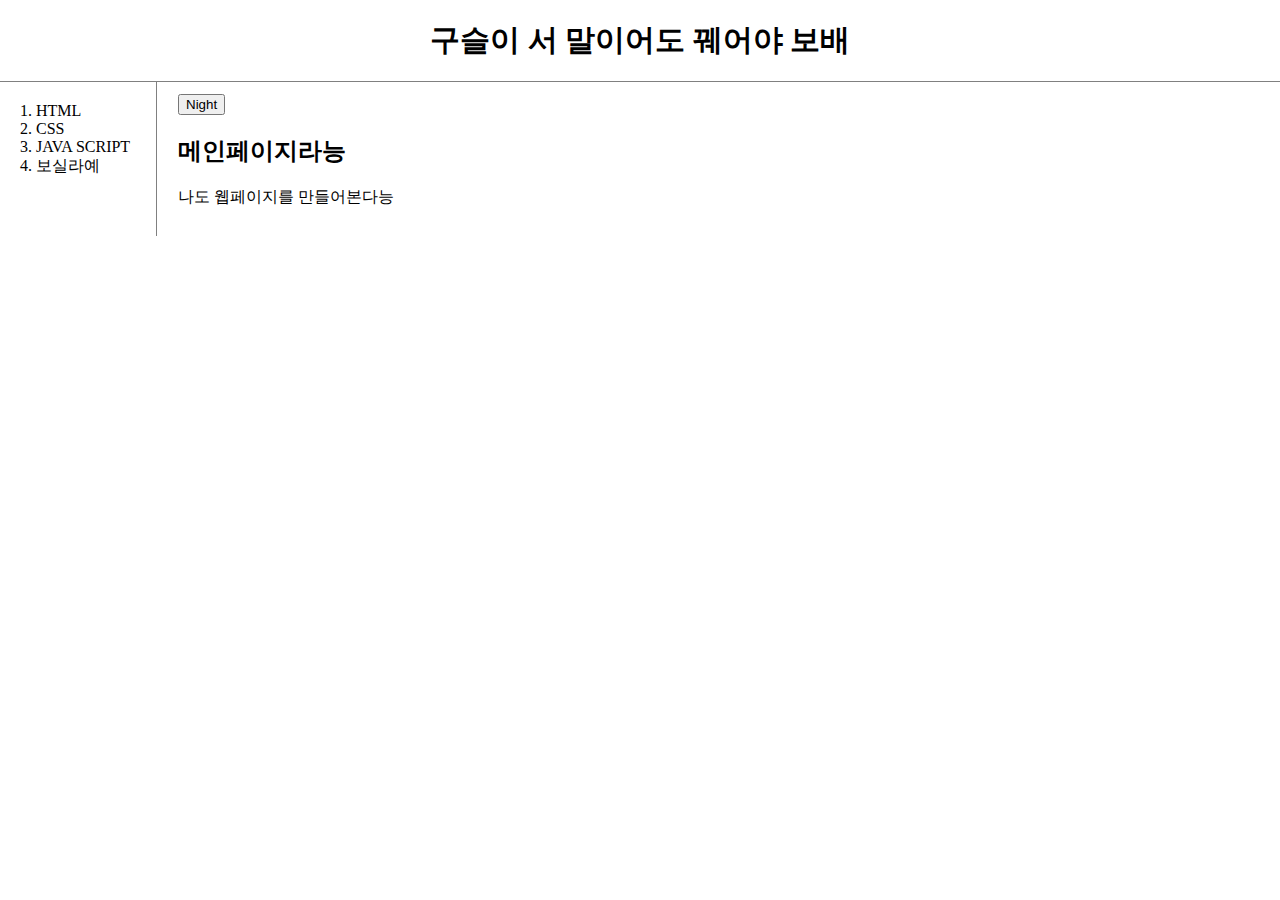
<file: index.html>
<!DOCTYPE html>
<html>
    <head>
        <title>구슬이 서 말이어도 꿰어야 보배</title>
        <meta charset="utf-8">
        <link rel="stylesheet" href="style.css">
        <script src="https://ajax.googleapis.com/ajax/libs/jquery/3.6.0/jquery.min.js"></script>
        <script src="colors.js"></script>
    </head>

    <body>
       <a href="index.html"> <h1>구슬이 서 말이어도 꿰어야 보배</h1></a>
       <div id="grid">
            <ol>
                <li><a href="1.html">HTML</li></a>
                <li><a href="2.html">CSS</li></a>
                <li><a href="3.html">JAVA SCRIPT</li></a>
                <li><a href="테스뜨.html">보실라예</li></a>
            </ol>
            <div id="article">
                <input type="button" value="Night" onclick="
                nightdayhandler(this)
                ">
                <h2>메인페이지라능</h2>
                <p>나도 웹페이지를 만들어본다능</p>
            </div>
        </div>
    </body>


</html>
</file>
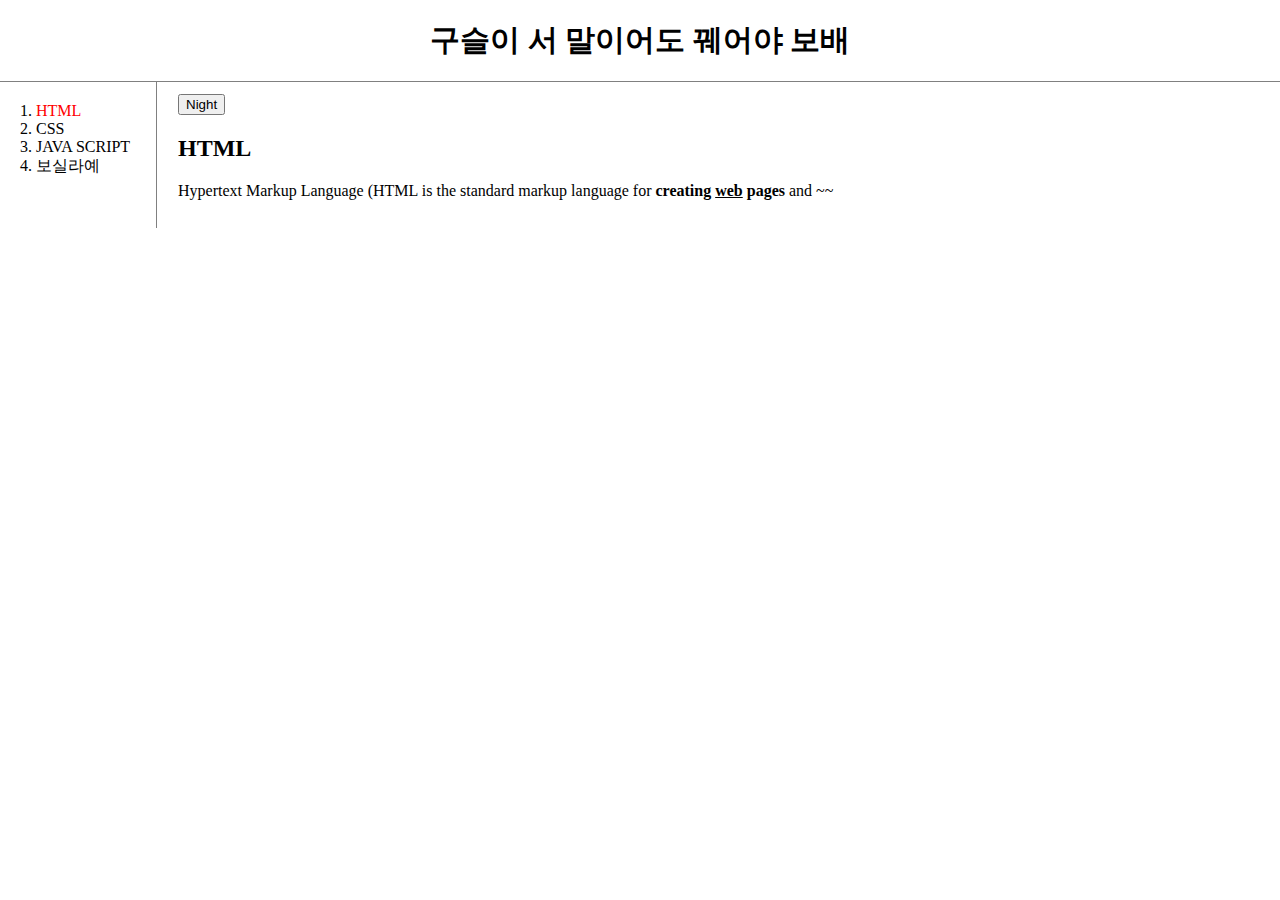
<file: 1.html>
<!DOCTYPE html>
<html>
    <head>
        <title>구슬이 서 말이어도 꿰어야 보배</title>
        <meta charset="utf-8">
        <link rel="stylesheet" href="style.css">
        <script src="https://ajax.googleapis.com/ajax/libs/jquery/3.6.0/jquery.min.js"></script>
        <script src="colors.js"></script>
    </head>

    <body>
       <a href="index.html"> <h1>구슬이 서 말이어도 꿰어야 보배</h1></a>
       <div id="grid">
            <ol>
                <li><a href="1.html" class="saw"id="active">HTML</li></a>
                <li><a href="2.html" class="saw">CSS</li></a>
                <li><a href="3.html" class="saw">JAVA SCRIPT</li></a>
                <li><a href="테스뜨.html" class="saw">보실라예</li></a>
            </ol>
            <div id="article">
                <input type="button" value="Night" onclick="
                nightdayhandler(this)
                ">
                <h2>HTML</h2>
                <p><a href="https://www.w3.org/TR/HTML5/"target="_blank" title="html5 specialfication">Hypertext Markup Language (HTML</a> is the standard markup language for <strong>creating <u>web</u> pages </strong> and ~~
            </div>
        </div>
    </a></p>
    </body>


</html>
</file>
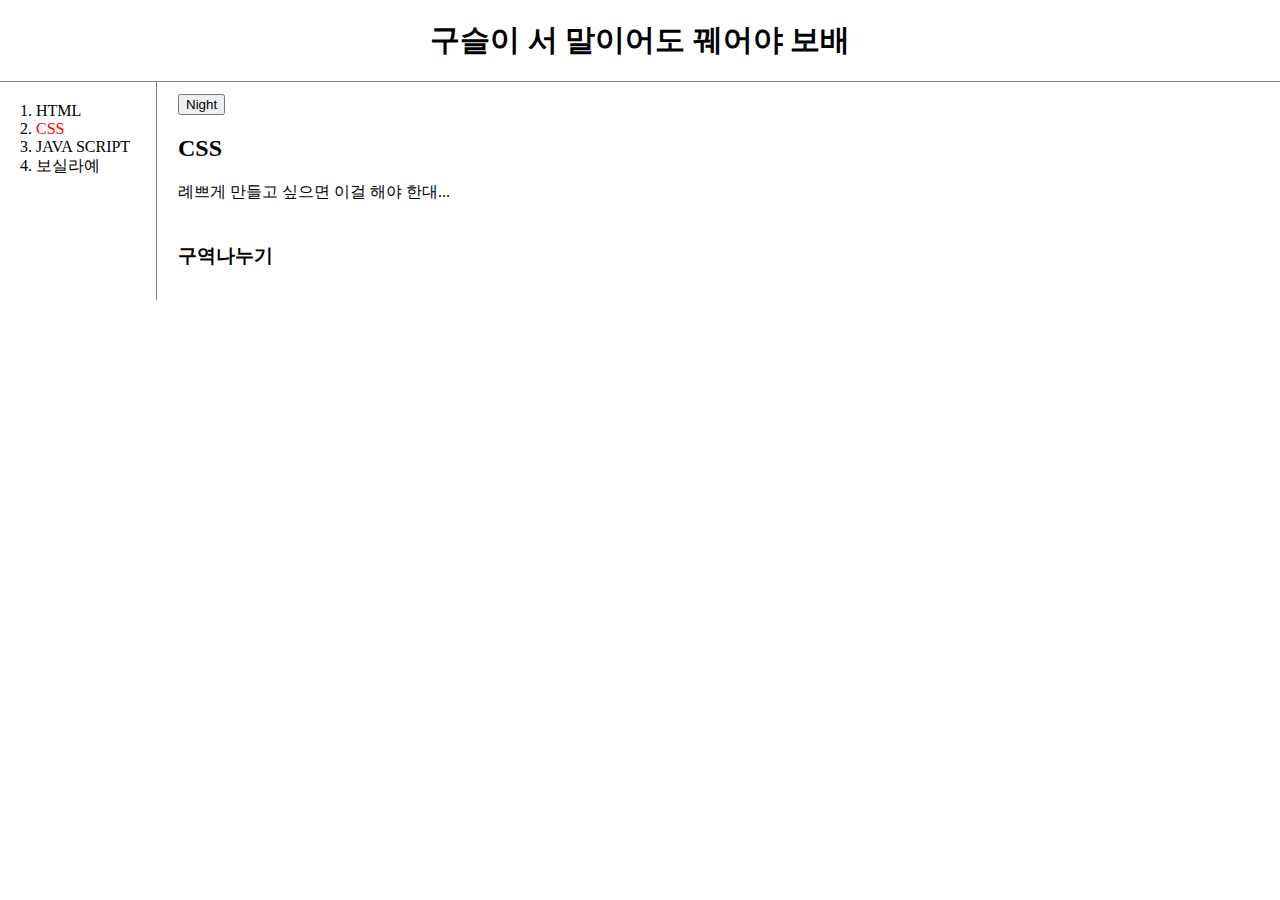
<file: 2.html>
<!DOCTYPE html>
<html>
    <head>
        <title>구슬이 서 말이어도 꿰어야 보배</title>
        <meta charset="utf-8">
        <link rel="stylesheet" href="style.css">
        <script src="https://ajax.googleapis.com/ajax/libs/jquery/3.6.0/jquery.min.js"></script>
        <script src="colors.js"></script>
    </head>
    
    <body>
       <a href="index.html"> <h1>구슬이 서 말이어도 꿰어야 보배</h1></a>
       <div id="grid">
            <OL>
                <li><a href="1.html" class="saw">HTML</li></a>
                <li><a href="2.html" class="saw"id="active">CSS</li></a>
                <li><a href="3.html" class="saw">JAVA SCRIPT</li></a>
                <li><a href="테스뜨.html" class="saw">보실라예</li></a>
            </OL>
            <div id="article">
                <input type="button" value="Night" onclick="
                nightdayhandler(this)
                ">
                <h2>CSS</h2>
                <p>례쁘게 만들고 싶으면 이걸 해야 한대...</p>
                <p style="margin-top:40px;"><h3>구역나누기</h3></p>
            </div>
       </div>
    </body>


</html>
</file>
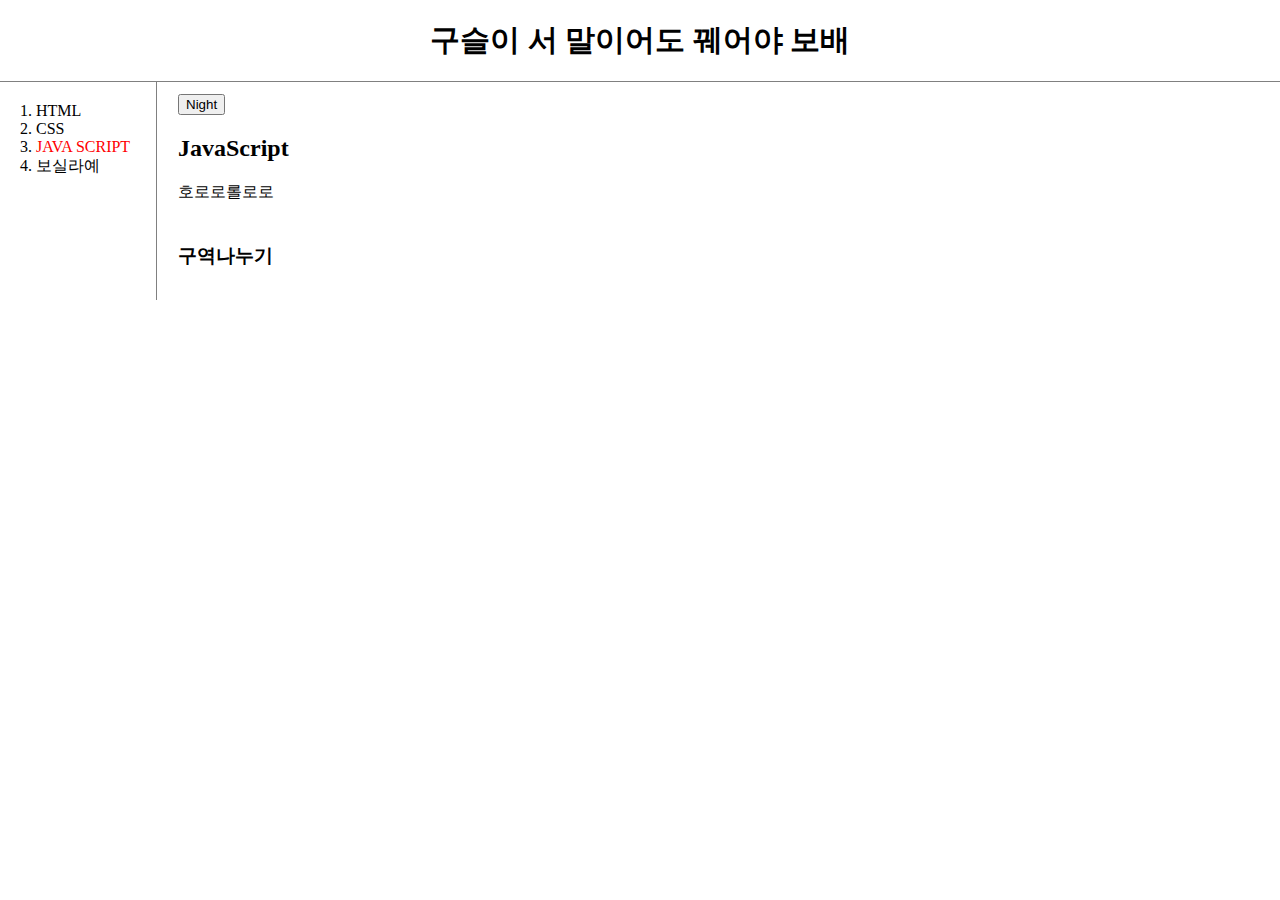
<file: 3.html>
<!DOCTYPE html>
<html>
    <head>
        <title>구슬이 서 말이어도 꿰어야 보배</title>
        <meta charset="utf-8">
        <link rel="stylesheet" href="style.css">
        <script src="https://ajax.googleapis.com/ajax/libs/jquery/3.6.0/jquery.min.js"></script>
        <script src="colors.js"></script>
        </head>
    <body>
       <a href="index.html"> <h1>구슬이 서 말이어도 꿰어야 보배</h1></a>
       <div id="grid">
            <ol>
                <li><a href="1.html" class="saw">HTML</li></a>
                <li><a href="2.html" class="saw">CSS</li></a>
                <li><a href="3.html" class="saw"id="active">JAVA SCRIPT</li></a>
                <li><a href="테스뜨.html" class="saw">보실라예</li></a>
            </ol>
            <div id="article">
                <input type="button" value="Night" onclick="
                nightdayhandler(this)
                ">
                <h2>JavaScript</h2>
                <p>호로로롤로로</p>
                <p style="margin-top:40px;"><h3>구역나누기</h3></p>
            </div>
            
       </div>
    </body>

    
    </html>
</file>
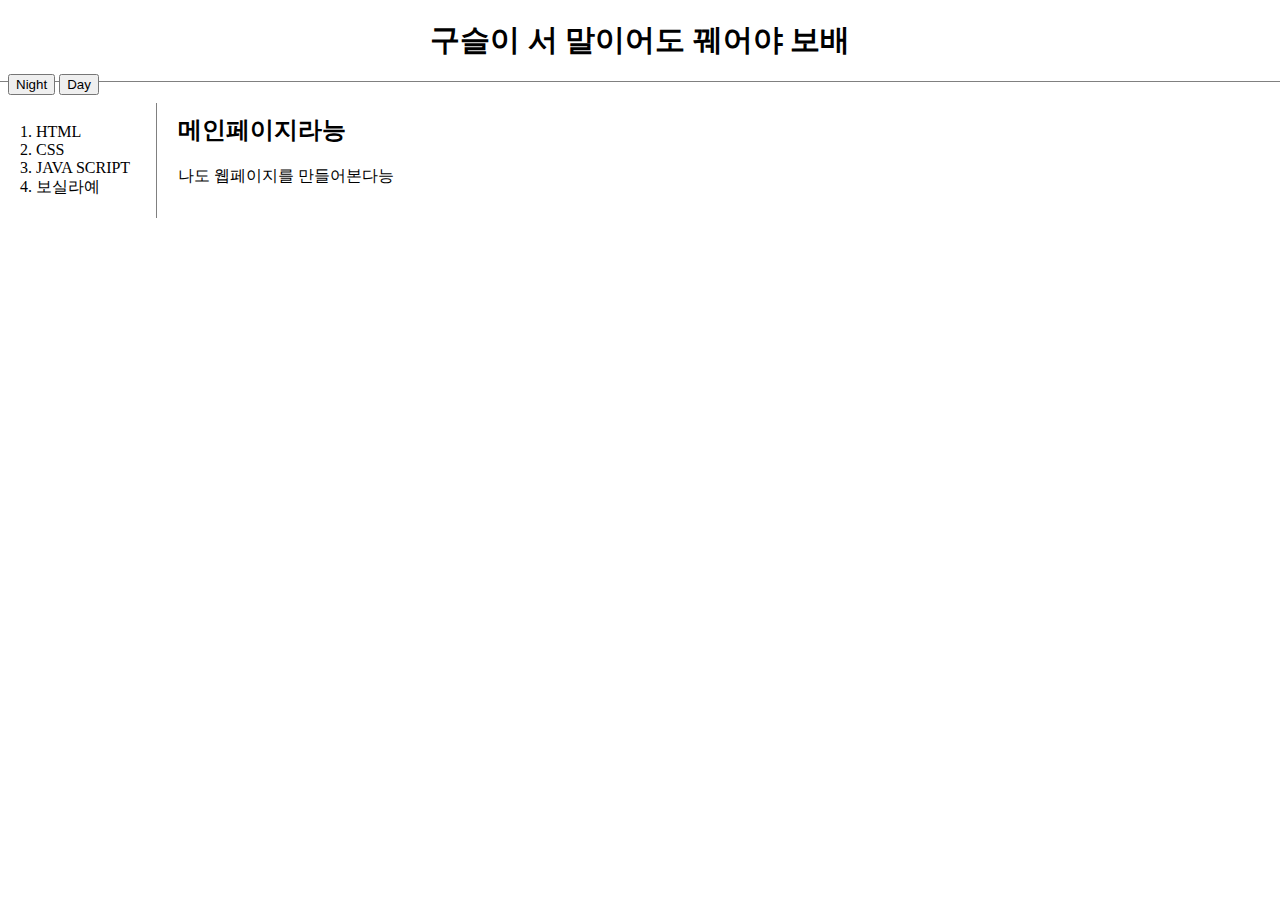
<file: index 1.html>
<!DOCTYPE html>
<html>
    <head>
        <title>구슬이 서 말이어도 꿰어야 보배</title>
        <meta charset="utf-8">
        <link rel="stylesheet" href="style 1.css">
    </head>

    <body>
       <a href="index 1.html"> <h1>구슬이 서 말이어도 꿰어야 보배</h1></a>
       <div id="grid">
            <div>
                <div id="nd">
                    <input type="button" value="Night">
                    <input type="button" value="Day">
                </div>
                <ol>
                    <li><a href="1.html">HTML</li></a>
                    <li><a href="2.html">CSS</li></a>
                    <li><a href="3.html">JAVA SCRIPT</li></a>
                    <li><a href="테스뜨.html">보실라예</li></a>
                </ol>
            </div>
            <div id="article">
                <h2>메인페이지라능</h2>
                <p>나도 웹페이지를 만들어본다능</p>
            </div>
        </div>
    </body>


</html>
</file>
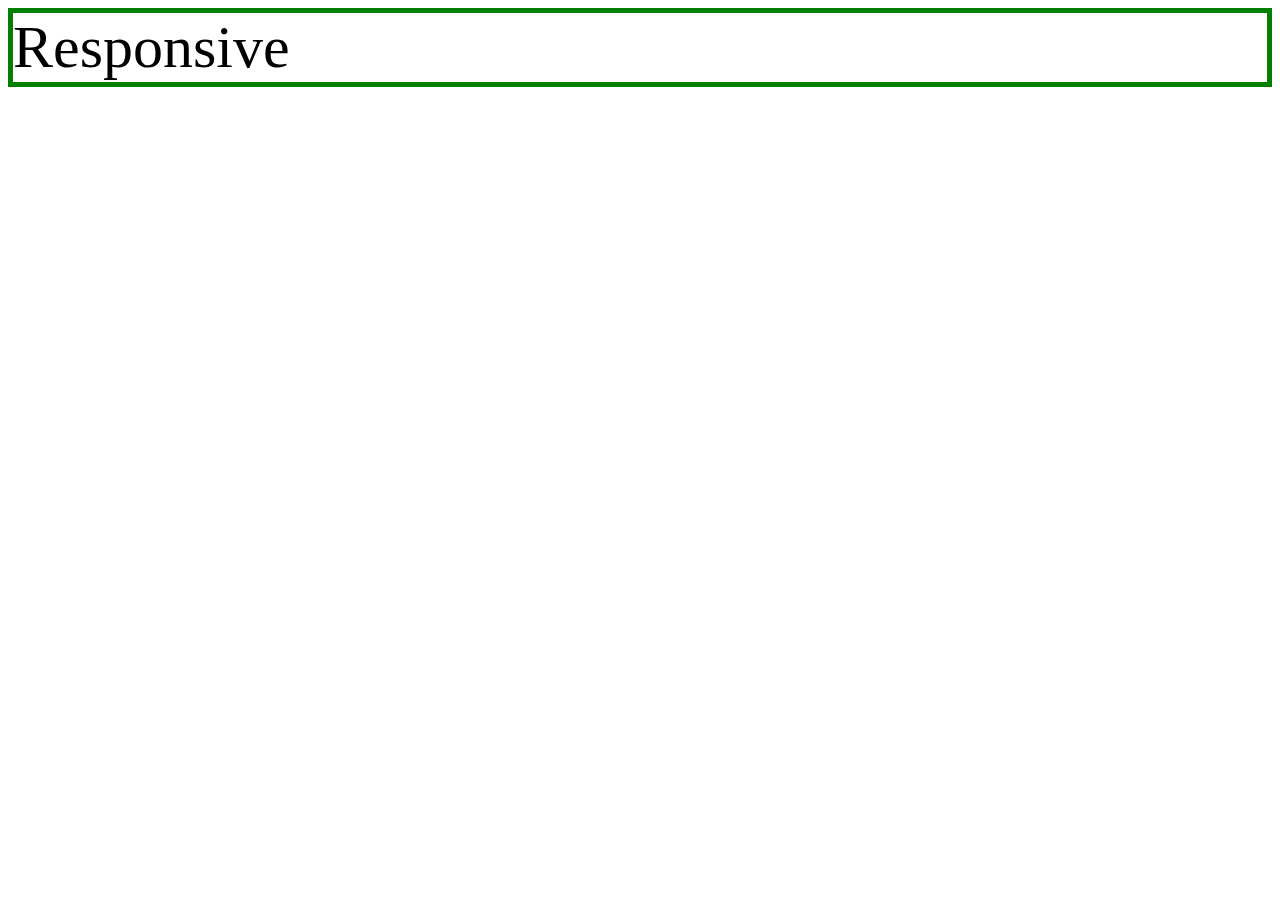
<file: 미디어쿼리.html>
<!DOCTYPE html>
<html>
    <head>
        <meta charset="utf-8">
        <title></title>
        <style>
            div{
                border: 5px solid green;
                font-size: 60px;
            }
            @media(max-width:500px){
                div{
                    display:none;
                }
            }
        </style>
    </head>

    <body>
        <div>
            Responsive
        </div>
    </body>
    
</html>
</file>
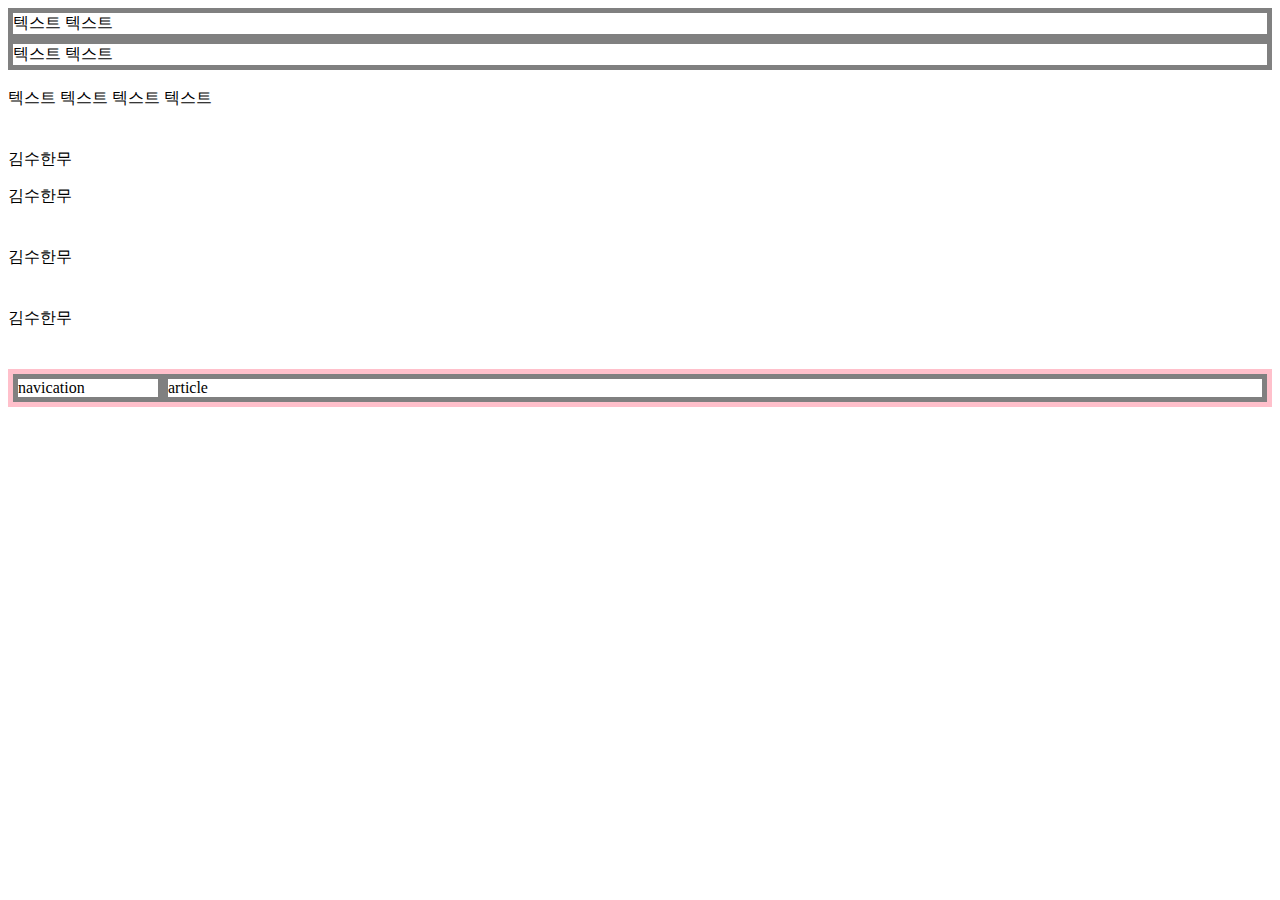
<file: 실험실.html>
<!DOCTYPE html>
<html>
    <head>
        <meta charset="utf-8">
        <title>구슬이 서 말이어도 꿰어야 보배</title>
        <style>
            #grid{
                border: 5px solid pink;
                display: grid;
                grid-template-columns: 150px 1fr;
            }
            div{
                border: 5px solid gray;
            }
        </style>
    
    <body>

        <div>
            텍스트 텍스트
        </div>

        <div>
            텍스트 텍스트
        </div>

        <br>

        <span>
            텍스트 텍스트
        </span>

        <span>
            텍스트 텍스트
        </span>

        <p style="margin-top:40px;"> 김수한무 </p>
        김수한무<p style="margin-top:40px;"></p>
        김수한무
        <p style="margin-top:40px;"></p>김수한무<p style="margin-bottom:40px;"></p>

        <div id="grid">
            <div>navication</div>
            <div>article</div>
        </div>

    </body>
</file>
<file: style.css>
a {
    color: black;
    text-decoration: none;
}

h1 {
    font-size: 30px;
    text-align: center;
    border-bottom: 1px solid gray;
    margin: -8px;
    padding: 20px;
}

ol {
    border-right: 1px solid gray;
    width: 100px;
    margin: 8px;
    padding: 20px;
}

#grid {
    display: grid;
    grid-template-columns: 150px 1fr;;
}

#grid ol{
    padding-left: 20px;
}

#grid #article{
    padding: 20px;
}

@media(max-width:600px){
    #grid {
        display: block;
    }

    ol {
        border-right: none
    }
    
    h1 {
        border-bottom: none
    }
}
#active{
    color: red;
}
</file>
<file: style 1.css>
a {
    color: black;
    text-decoration: none;
}

h1 {
    font-size: 30px;
    text-align: center;
    border-bottom: 1px solid gray;
    margin: -8px;
    padding: 20px;
}

ol {
    border-right: 1px solid gray;
    width: 100px;
    margin: 8px;
    padding: 20px;
}

#grid {
    display: grid;
    grid-template-columns: 150px 1fr;
}

#grid #article{
    padding: 20px;
}

#active{
    color: red;
}
</file>
